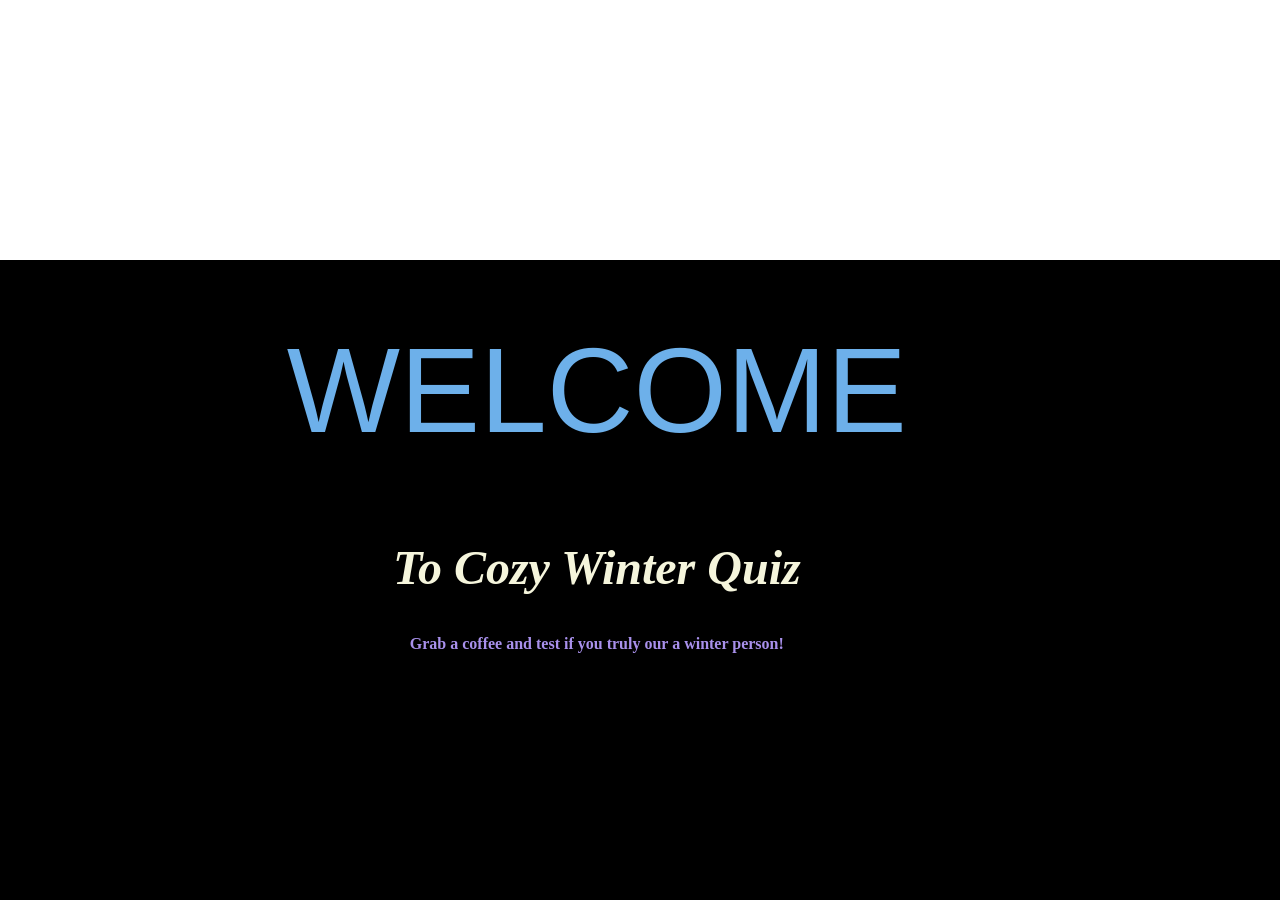
<file: Winter Quiz/index.html>
<!DOCTYPE html>
<html lang="en">

<head>
    <meta charset="UTF-8">
    <meta http-equiv="X-UA-Compatible" content="IE=edge">
    <meta name="viewport" content="width=device-width, initial-scale=1.0">
    <title>Cozy Winter Quiz</title>
    <link rel="icon" type="image/x-icon" href="../icondeer.png">
    <link rel="stylesheet" href="style.css">    
</head> 
<body>
  <div class="minecraftvid">
      <video autoplay muted loop id = "bg-video">
        <source src="minecraft.mp4" type="video/mp4">
      </video> 
  </div>
   
 <div class="welcome container">
   <h1 class="foot">WELCOME</h1> 
   <H2 class="font"><i>To Cozy Winter Quiz</i></H2>
   <h3 class="affirmat">
        Grab a coffee and test if you truly our a winter person!
   </h3>
</div>
      
    <footer>
 <h4 p="color">winter quote</h4>
    </footer>
</body>
</html>
</file>
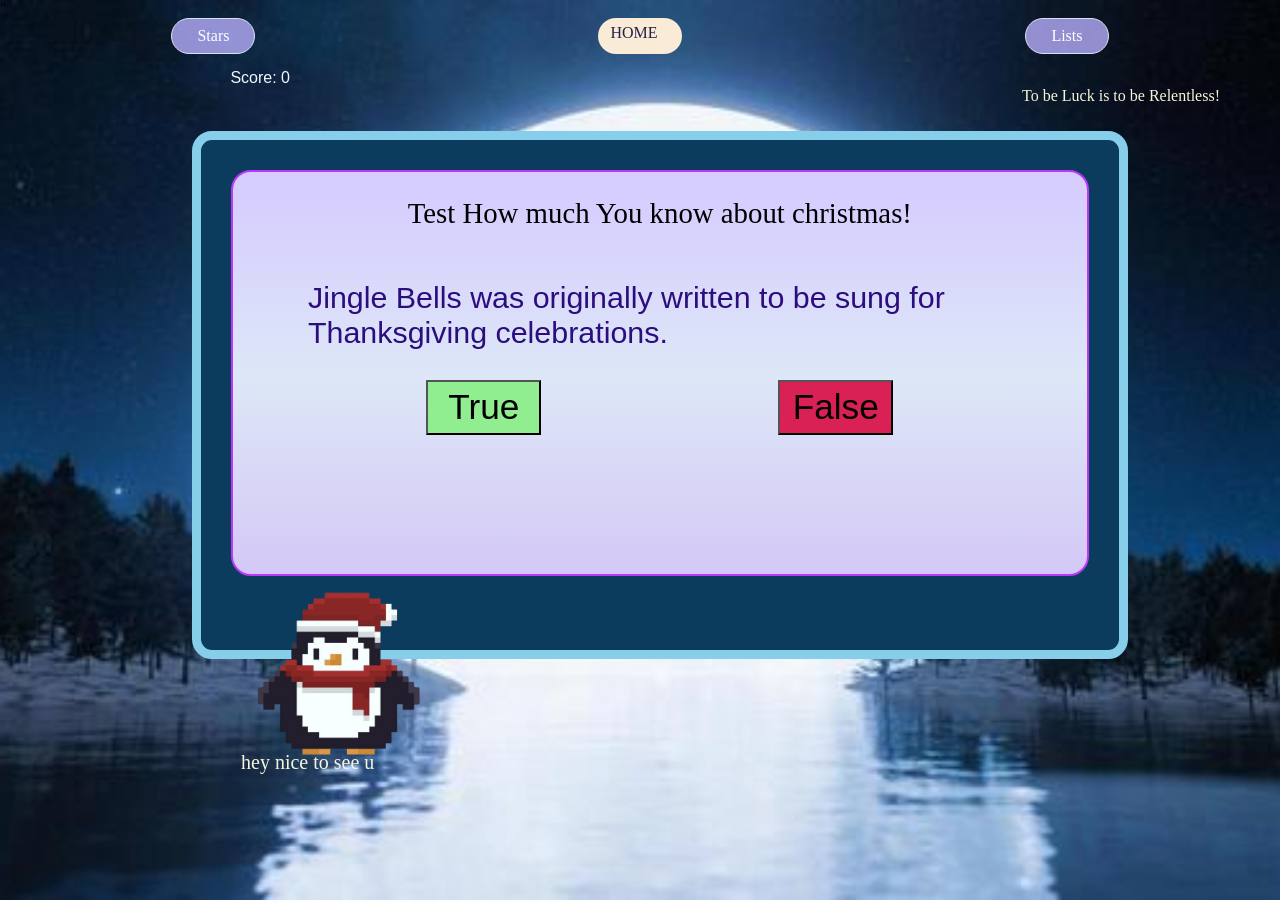
<file: quiz.html>
<!DOCTYPE html>
<html lang="en">
    <head>
      <link rel="stylesheet" href="style.css">
      <link rel="stylesheet" href="https://cdnfonts..com">"
    </head>
    <body id="display">
      
      <div class="navheaders">
        <a href=""  class="page-btn">Stars</a>
        <a href= "index.html" class= "back-link">HOME</a>
        <a href=""  class="page-btn">Lists</a>
      </div>
     

           <div class="score-board">
              Score: <span id="current-score">0</span>
           </div>
           <div class="affirmat">
             To be Luck is to be Relentless!
           </div>
   


                 
           <!--game container-->
        <div class="quiz-container">

            <!--blank question placeholder-->
             <div id ="q-box">
               
              <p class="note">Test How much You know about christmas!</p>

               <p id="question-text">Your first Question</p>

             
             
             <div class="button-group">
               <button id="true-btn" class="quiz-btn">True</button>
               <button id="false-btn" class="quiz-btn">False</button>
             </div>
         </div>
          <!--chatbuddy-->
             <div class="chat-bot">

              <div id="ch2">
                <img src="penguin.png" class="characther2">
                 <p class="ptext">hey nice to see u </p>
              </div>
              

              <div id="ch1">
                 <p class="startxt">you look so smart</p>
                 <img src="littlebuddystar.png" class="characther">
              </div>

             </div>
            

          <script src="script.js"></script>

    </body>
    </html>
</file>
<file: Winter Quiz/style.css>
body{
    margin:0;
    padding:0;
    min-height:100vh;
    min-width:100vw;
    display:flex;
    justify-content:center;
    align-items:center;
    
}

.welcome-container{
    text-align:center;
    z-index:1;
    min-height:100vh;
    min-width:100vw;
}

.minecraftvid {
    position:fixed;
    top:0;
    left: 0;
    width:100vh;
    height:100vw;
    z-index:-1;
    overflow: hidden;
}

#bg-video{
    width: 100%;
    height:100%;
    object-fit:contain;
    background-color: #000;
}


.foot{
    text-align: center;
    font-size:7.5rem;
    color:rgb(109, 176, 234);
     font-family: "Bungee", sans-serif;
    font-weight: 400;
    margin-top: 90px;
}
 
 .font {
    text-align: center;
    font-size:3rem;
    color:beige;
}
 .affirmat{
    color:rgb(168, 144, 235);
    text-align:center;
    font-size:1rem;
 }
 #bg-video{
    position:fixed;
    right:0;
    bottom:0;
    min-width: 100%;
    mid-height: 100%;
    width:auto;
    height:auto;
    z-index: -1;
    object-fit: cover;
 }
</file>
<file: style.css>
@import url('https://fonts.cdnfonts.com/css/retro-christa');
@import url('https://fonts.cdnfonts.com/css/bungee');
@import url('https://fonts.cdnfonts.com/css/sacristan');
@import url('https://fonts.cdnfonts.com/css/home-video');
@import url('https://fonts.cdnfonts.com/css/italianno');
@import url('https://fonts.cdnfonts.com/css/just-another-hand');
@import url('https://fonts.cdnfonts.com/css/kaushan-script');
@import url('https://fonts.cdnfonts.com/css/quirkid-b');
@import url('https://fonts.cdnfonts.com/css/lalezar');

body{
    margin:0;
    padding:0;
    min-height:100vh;
    min-width:100vw;
    background-color:#000;
}

.navbar{
  color:aliceblue;
  display:flex;
  justify-content:space-around;
  align-items:start;
  flex-direction:row;
  margin-top:35px;
  font-family:'Home Video';
}

.quote{
    color:rgb(251, 247, 219);
    font-size:1.3rem;
    font-family: 'Sacristan', sans-serif;
    display:flex;
    justify-content:center;
 }

.welcome-container{
    position:fixed;
    display:flex;
    justify-content:center;
    align-items:center;
    z-index:1;
    min-height:100vh;
    min-width:100vw;
}

.start-but{
    text-decoration:none;
    color:rgb(255, 254, 252);
    font-family:'Home Video', sans-serif;
    display:flex;
    justify-content:center;
    margin-top:155px;
    font-size:1.8rem;

    display:inline-block;
    
    width:145px;
    height:55px;

    text-align:center;
    line-height: 55px;
    margin-left:45%;
    margin-top:88px;
    
    border-radius:4px;
    background:skyblue;
    
}



.centre-content{
    display:flex;
    flex-direction:column;
    align-items:center;
    text-align:center;
}

.coffee-text{
    font-size:1.9rem;
    font-family:'Just Another Hand', sans-serif;
    color:rgb(255, 254, 226);
    display:flex;
    justify-content:space-around;
    margin-top :-280px;
    gap:45rem;
}

.sweater-text{
    font-size:1.9rem;
    font-family:'Just Another Hand', sans-serif;
    color:rgb(255, 254, 226);
    display:flex;
    justify-content:space-around;
    margin-bottom:35px;
    margin-top: -20px;
    gap:47rem;
}

.foot{
    text-align: center;
    font-size:9rem;
     font-family:'retro christa', sans-serif;
    font-weight: 400;
    margin-top: 135px;
    color:rgb(187, 246, 253);
}
 
 .font {
    text-align: center;
    font-size:4.3rem;
    color:beige;
    font-family:'Italianno', sans-serif;
    margin-top:-60px;
}
 

 

.minecraftvid {
    position:fixed;
    top:0;
    left: 0;
    width:100vw;
    height:100vh;
    z-index:-1;
    overflow: hidden;
}


 #bg-video{
    position:fixed;
    right:0;
    bottom:0;
    min-width: 100%;
    mid-height: 100%;
    width:auto;
    height:auto;
    z-index: -1;
    object-fit: cover;
 }

 #display{
    background-color: darkblue;
    background-image:url('christmas image.jpg');
    background-size:cover;
    background-position:center;
    background-repeat: no-repeat;
    margin-top:0;
    
 }



 .navheaders{
    display:flex;
    flex-direction:row;
    justify-content: space-around;
 }

 .page-btn{
    background-color:#b7affdca;
     color:white;
     padding: 8px 25px;
     text-decoration: none;
     border-radius:20px;
     border:1.5px solid #dbe1f4;
     display:flex;
     justify-content:space-around;
 }

.back-link{
    color:rgb(34, 33, 72);
    background-color: antiquewhite;
    padding:6px 12px;
    border-radius:20px;
    text-decoration: none;
    width:60px;

 }

 .affirmat{
    color:beige;
    font-size:1rem;
    display:flex;
    justify-content:end;
    padding:0px 60px;

 }

 .score-board{
    color:aliceblue;
    font-family:'Home Video', sans-serif;
    margin-left:18%;
    margin-top:15px;
 }

 

 
 .quiz-container{
    background-color: #0b3c5d;
    border-radius:20px;
    padding:30px;
    width:75%;
    margin-left:15%;
    max-width:67%;
    margin-top:2%;
    height:50vh;
    border:9px solid #87ceeb;
 }

 #q-box{
    background:linear-gradient(#d6cdff 5% ,#dde7f7 51%,#d4c8f6 100%);
    border-radius:20px;
    border: 2.2px solid#bd37fb;
    padding:75px;
    height:28vh;
   
 }

.note{
  font-size:1.8rem;
  display:flex;
  justify-content:center;
  margin-top:-50px;                                     
}

 #question-text{
    font-family: 'Kaushan Script', sans-serif;
    color: #2b0d7d;
    font-size:1.9rem;
    display:flex;
    justify-content:center;
    margin-top:50px;
    
 }

 .button-group{
    color:#080127;

    display:flex;
    flex-direction:row;
    justify-content:space-around;
    align-items:center;
    
 }
  #true-btn{
    font-size:2.2rem;
    width: 115px;
    height:55px;
    background-color:lightgreen;
    font-family:'Lalezar', sans-serif;
  }
 
  #false-btn{
    font-size:2.2rem;
    width: 115px;
    height:55px;
    background-color:rgb(217, 33, 85);
    font-family:'Lalezar', sans-serif;
  }

  .chat-bot{
    display:flex;
    justify-content:space-around;
    margin-top:20px;
    padding:0 10px;
    box-sizing:border-box;
    width:100%;
    
  }

  #ch1 img{
    height:auto;
    width:70px;
    display:block;
    margin-left:60px;
    margin-top:-20px;
    
  }

  #ch2 img{
    height:auto;
    width:195px;
    display:block;
    display:flex;
    order:0;
    margin-right:890px;
    margin-top:-20px;
  }


  .startxt{
    color:beige;
    margin-right:20px;
    margin-top:40px;
    font-size:20px;
  }

  .ptext{
    color:beige;
    margin-right:80px;
    margin-top:-20px;
    font-size:20px;
    margin-right:10px;

  }
</file>
